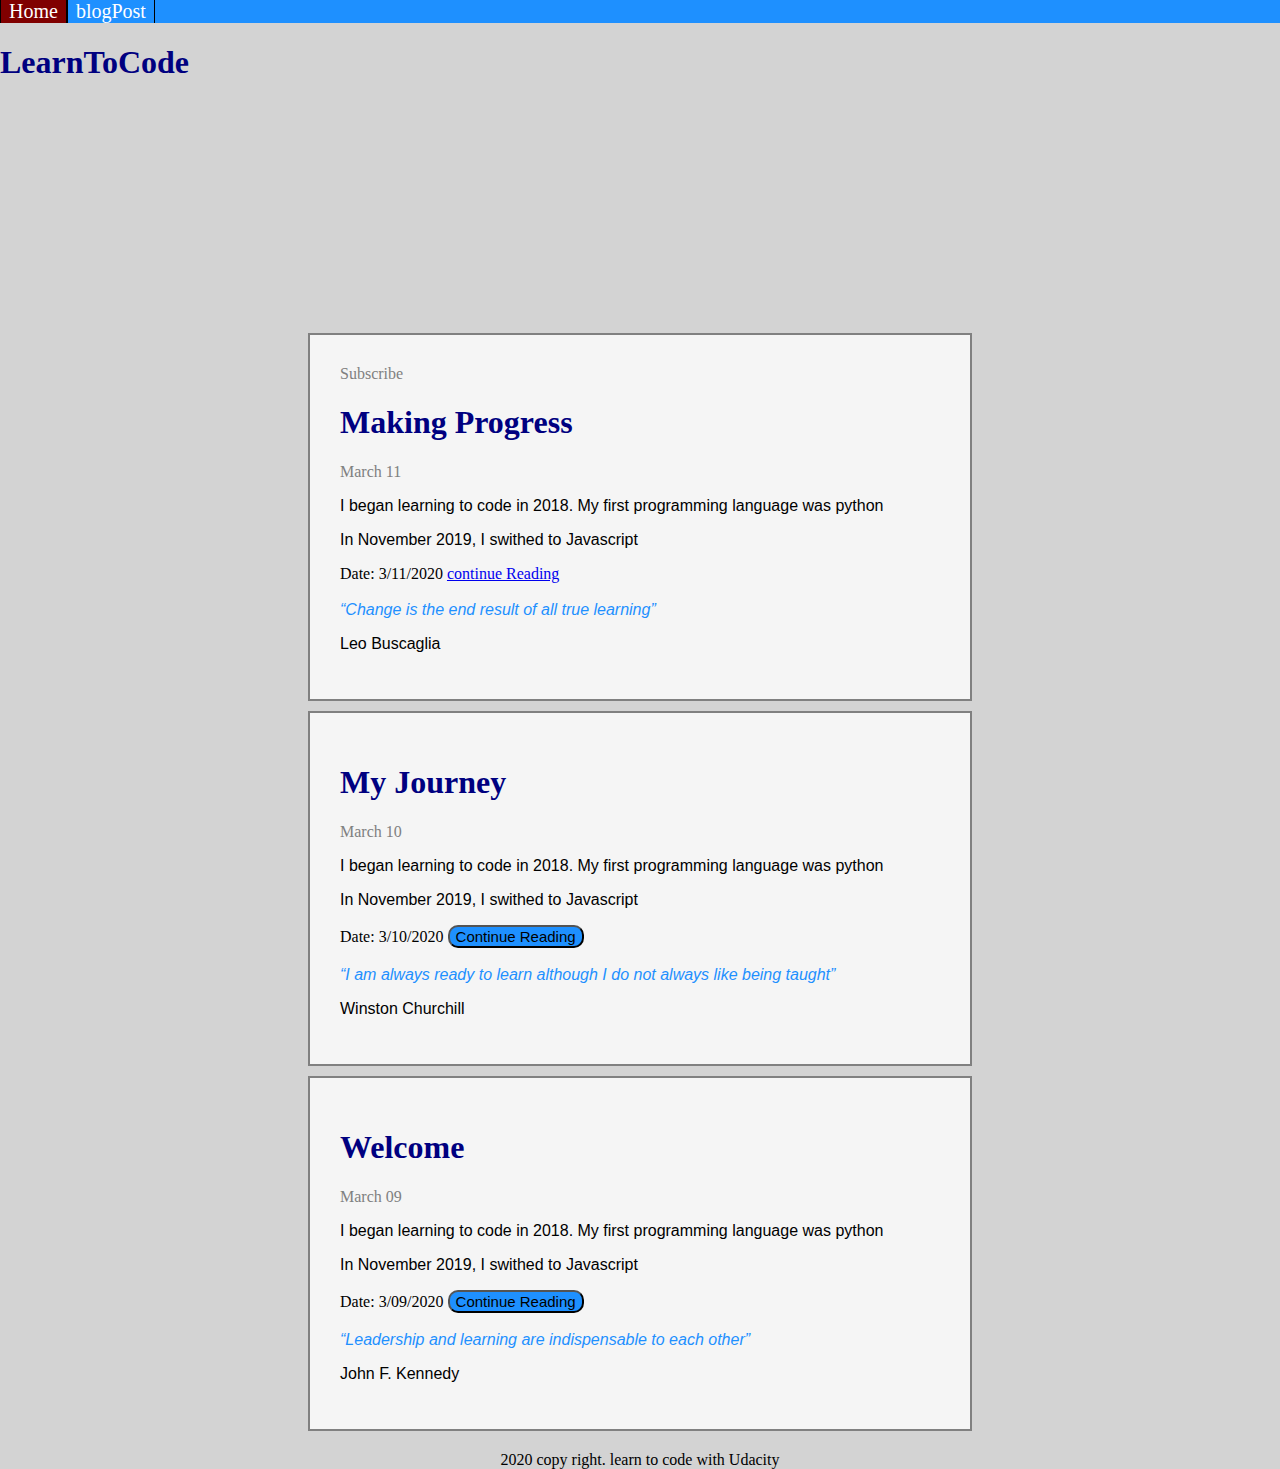
<file: index.html>
<!DOCTYPE html>
<head>

<link rel = "stylesheet" href = "css/index_CSS.css">
<meta name="viewport" content="width=device-width initial-scale =1.0">
<ul>
    <li><a href = "index.html">Home</a></li>
    <li><a href = "index_blogpost.html">blogPost</a></li>
</ul>
</head>

<body>
<div class = "bloggerSite">
    <div id = "headerImage">
        <h1>LearnToCode</h1>
    </div>
    <section><subs>Subscribe</subs><h1>Making Progress</h1>
        <date>March 11</date>
        <p>I began learning to code in 2018. My first programming language was python</p> 
        <p>In November 2019, I swithed to Javascript</p>
        <p2>Date: 3/11/2020</p2>
        <a href = "index_blogpost.html">continue Reading </a><br><br>
        <q>Change is the end result of all true learning</q><p>Leo Buscaglia</p>
    </section>
    <section><h1>My Journey</h1>
        <date>March 10</date>
        <p>I began learning to code in 2018. My first programming language was python</p> 
        <p>In November 2019, I swithed to Javascript</p>
        <p2>Date: 3/10/2020</p2>
        <button id = "buttonPost" onclick="window.location.href ='index_blogpost.html';">Continue Reading</button><br><br>
        <q>I am always ready to learn although I do not always like being taught</q><p>Winston Churchill</p>
    </section>
    <section><h1>Welcome</h1>
        <date>March 09</date>
        <p>I began learning to code in 2018. My first programming language was python</p> 
        <p>In November 2019, I swithed to Javascript</p>
        <p2>Date: 3/09/2020</p2>
        <button id = "buttonPost" onclick="window.location.href ='index_blogpost.html';">Continue Reading</button><br><br>
        <q>Leadership and learning are indispensable to each other</q><p>John F. Kennedy</p>
    </section>    
</div>

<footer>2020 copy right. learn to code with Udacity</footer>

</body>
</html>
</file>
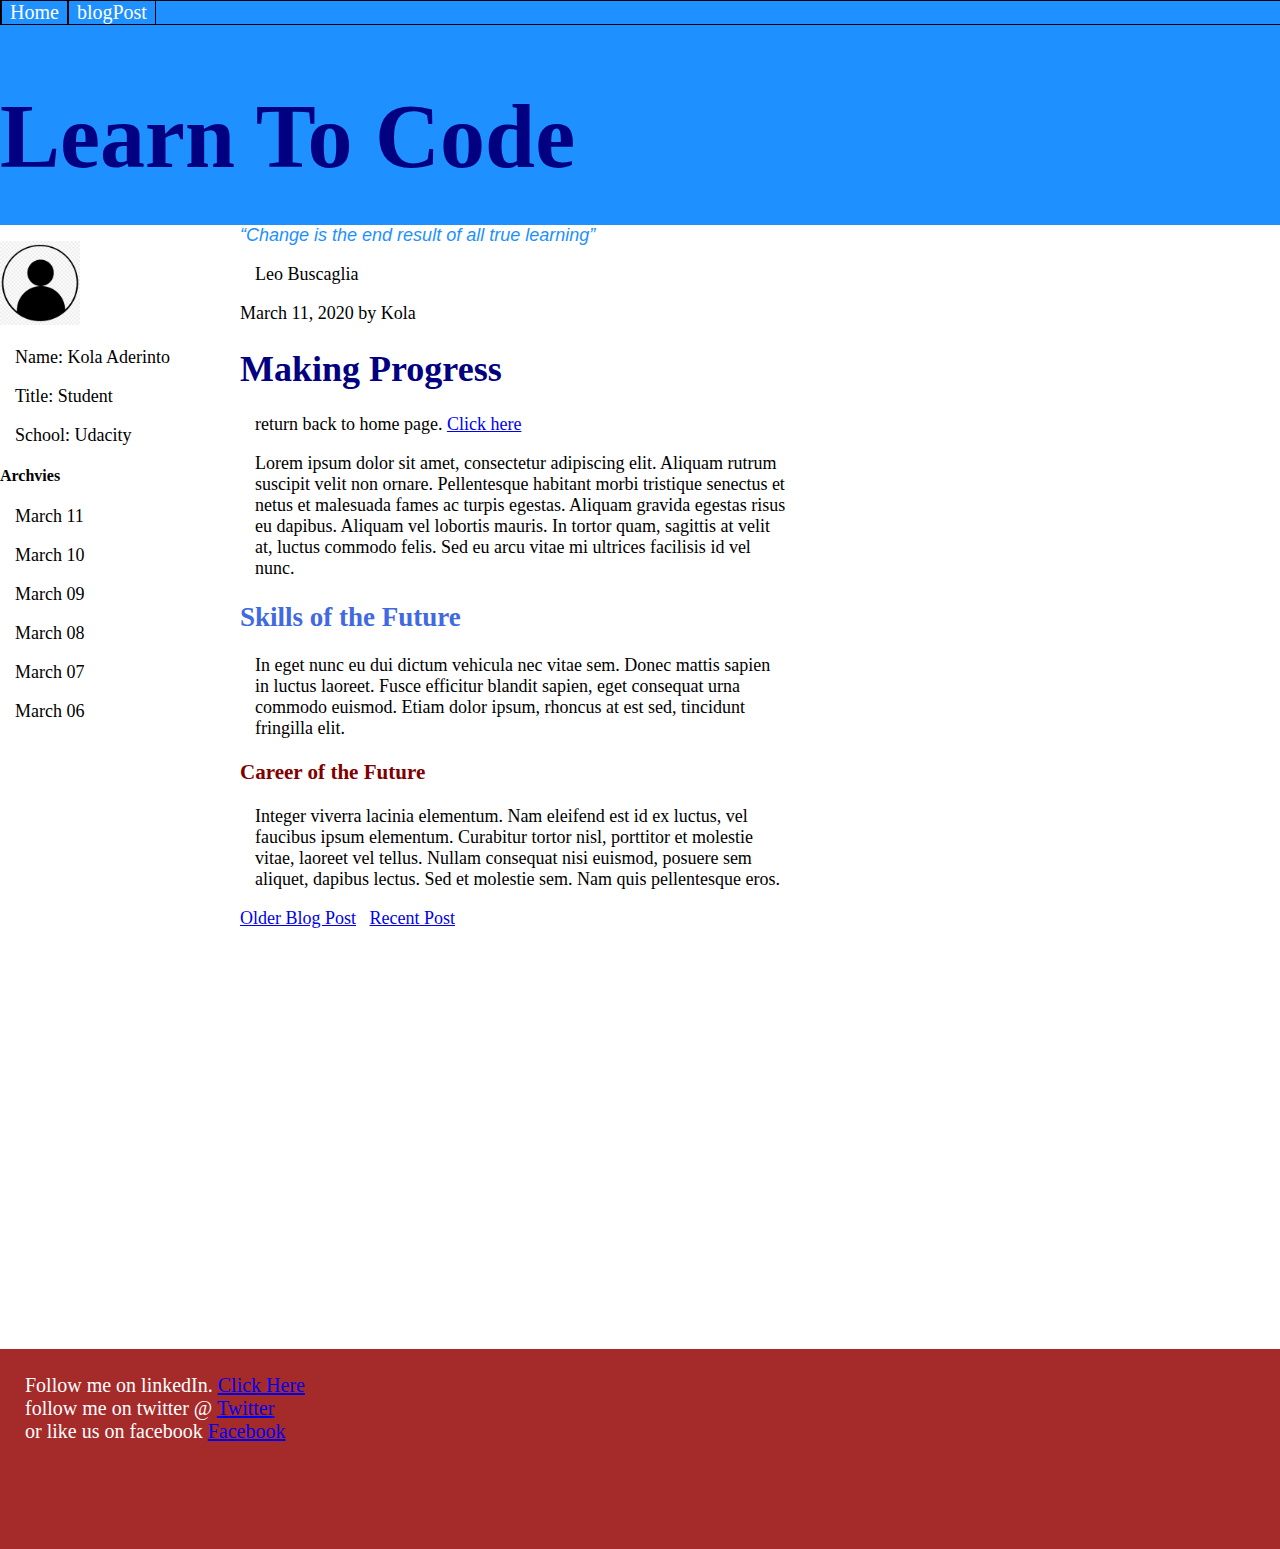
<file: index_blogpost.html>
<!DOCTYPE html>
<head>

<link rel = "stylesheet" href = "css/blogPost.css">
<meta name = "viewport" content="width=device-width initial-scale = 1.0">

</head>

<body>
    <ul id = "navbar">
        <li><a href = "index.html">Home</a></li>
        <li><a href = "index_blogpost.html">blogPost</a></li>
    </ul>
<div class = "blogcontainer">
<div id = "heading"><h1>Learn To Code</h1>
</div>

<div id = "ritebar">
    <section>
    <figure></figure>
    <img src = "images/avatar_blog.png" width = "80px">
    <figcaption>
        <p>Name: Kola Aderinto</p>
        <p>Title: Student</p>
        <p>School: Udacity</p>
    </figcaption>
    </figure>   
    </section>
 <section>
<h4> Archvies</h4>
<p>March 11</p>
<p>March 10</p>
<p>March 09</p>
<p>March 08</p>
<p>March 07</p>
<p>March 06</p>
</section>
</div>

<div id = "content">
    <div id = "mainBody">
    <q>Change is the end result of all true learning</q><p>Leo Buscaglia</p>
    <section>March 11, 2020 by Kola 
    <h1>Making Progress</h1>
    <p>return back to home page. <a href = "index.html" target = "blank">Click here</a></p>
    <p>Lorem ipsum dolor sit amet, consectetur adipiscing elit. Aliquam rutrum suscipit velit non ornare. 
    Pellentesque habitant morbi tristique senectus et netus et malesuada fames ac turpis egestas. 
    Aliquam gravida egestas risus eu dapibus. Aliquam vel lobortis mauris. 
    In tortor quam, sagittis at velit at, luctus commodo felis. Sed eu arcu vitae mi ultrices facilisis id vel nunc.</p>
    </section>
    <section><h2>Skills of the Future</h2>
    <p>In eget nunc eu dui dictum vehicula nec vitae sem. Donec mattis sapien in luctus laoreet. 
    Fusce efficitur blandit sapien, eget consequat urna commodo euismod. 
    Etiam dolor ipsum, rhoncus at est sed, tincidunt fringilla elit.</p> 
    </section>
    <section><h3>Career of the Future</h3>
    <p>Integer viverra lacinia elementum. Nam eleifend est id ex luctus, vel faucibus ipsum elementum. 
    Curabitur tortor nisl, porttitor et molestie vitae, laoreet vel tellus. Nullam consequat nisi euismod, posuere sem aliquet, 
    dapibus lectus. Sed et molestie sem. Nam quis pellentesque eros.</p>
    </section>
    <a href = "Pages/OldBlog.html">Older Blog Post</a> &nbsp; <a href="index_blogpost.html">Recent Post</a>
    
</div>
</div>

<div id = "tail">
    Follow me on linkedIn. <a href = "https://www.linkedin.com/in/kola-aderinto-a6959b43/">Click Here</a> <br>
    follow me on twitter @ <a href = "twitter.com">Twitter</a><br>
    or 
    like us on facebook <a href = "https://www.facebook.com/kola.aderinto">Facebook</a>
</div>


</body>
</html>
</file>
<file: css/index_CSS.css>
@import url("index_responsive_stylesheet2.css") (min-width:325px) and (max-width:425px) ;
@import url("index_responsive_stylesheet.css") (max-width: 900px);
@import url("index_CSS2.css");

body{
    background-color: lightgray;
    background-image: url("https://res.cloudinary.com/adebayo59/image/upload/v1582389605/web_graphics4_jrwxhm.png");
    margin: 0px;
}

#headerImage{
    background-image: url("https://res.cloudinary.com/adebayo59/image/upload/v1583967826/MR-3025-online-learning_ejp4o1.jpg");
    height: 300px;
    width: 100%;
    color: white;
}

ul{
    list-style-type: none;
    margin: 0px;
    padding: 0px;
    background-color: dodgerblue;
    width:100%;
    overflow: hidden;
}

li{
    float: left;
}

li a {
    text-decoration: none;
    text-align: center;
    padding: 12px 8px;
    color: white;
    font-size: 20px;
    border: 1px solid black;

} 

a:hover {
    background-color: maroon;
}

.bloggerSite{
    display: flex;
    flex-direction: column;
    align-items: center;
    align-content: space-around;
}

section{ 
    margin-top: 10px;
    width: 600px;
    border: 2px solid gray;
    background-color: whitesmoke;
    padding: 30px;   
}

#buttonPost{
    border-radius: 10px;
    background-color: dodgerblue;
    font-size: 15px;
}
h1{
    font-weight: bold;
    color: navy;
}
</file>
<file: css/blogPost.css>
@import "blogPost2.css";
@import url("blogPost_responsive.css") (max-width: 768px);
@import url("blogPost_responsive2.css") (max-width:350px) and (max-width:250px);


body{
    margin: 0px;
}

.blogcontainer{
display:grid;
grid-template-columns:200px 800px;
grid-template-rows: 200px 100% 200px;
grid-template-areas:
"header header header header"
"sidebar main main main"
"footer footer footer footer";
}

#navbar{
    list-style-type: none;
    margin: 0;
    padding: 0;
    background-color: dodgerblue;
}

ul{
    list-style-type: none;
    margin: 0px;
    padding: 0px;
    background-color: dodgerblue;
    width:100%;
    border: 1px solid black;
    overflow: hidden;
}

li{
    float: left;
}

li a {
    text-decoration: none;
    text-align: center;
    padding: 12px 8px;
    color: white;
    font-size: 20px;
    border: 1px solid black;

} 

a:hover {
    background-color: maroon;
}


p{
    padding-left: 15px;
    font-size: 18px;
}


post{
    color: gray;
}

q{
    font-style: italic;
    font-family: 'Lucida Sans', 'Lucida Sans Regular', 'Lucida Grande', 'Lucida Sans Unicode', Geneva, Verdana, sans-serif;
    color: dodgerblue;
    padding-top: 35px;
}

h1{
    font-weight: bold;
    color: navy;
}

h2{
    font-weight: bold;
    color: royalblue;
}

h3{
    font-weight: bold;
    color:maroon;
}


#mainBody{
    font-size: 18px;
    padding-left:40px;
    padding-right: 60px;
    padding-bottom: 20px;
    
}

#heading{
grid-area: header;
background-color: dodgerblue;
background-image: url("https://res.cloudinary.com/adebayo59/image/upload/v1581925024/web_graphics_olnaog.png");
font-size: 45px;

}
</file>
